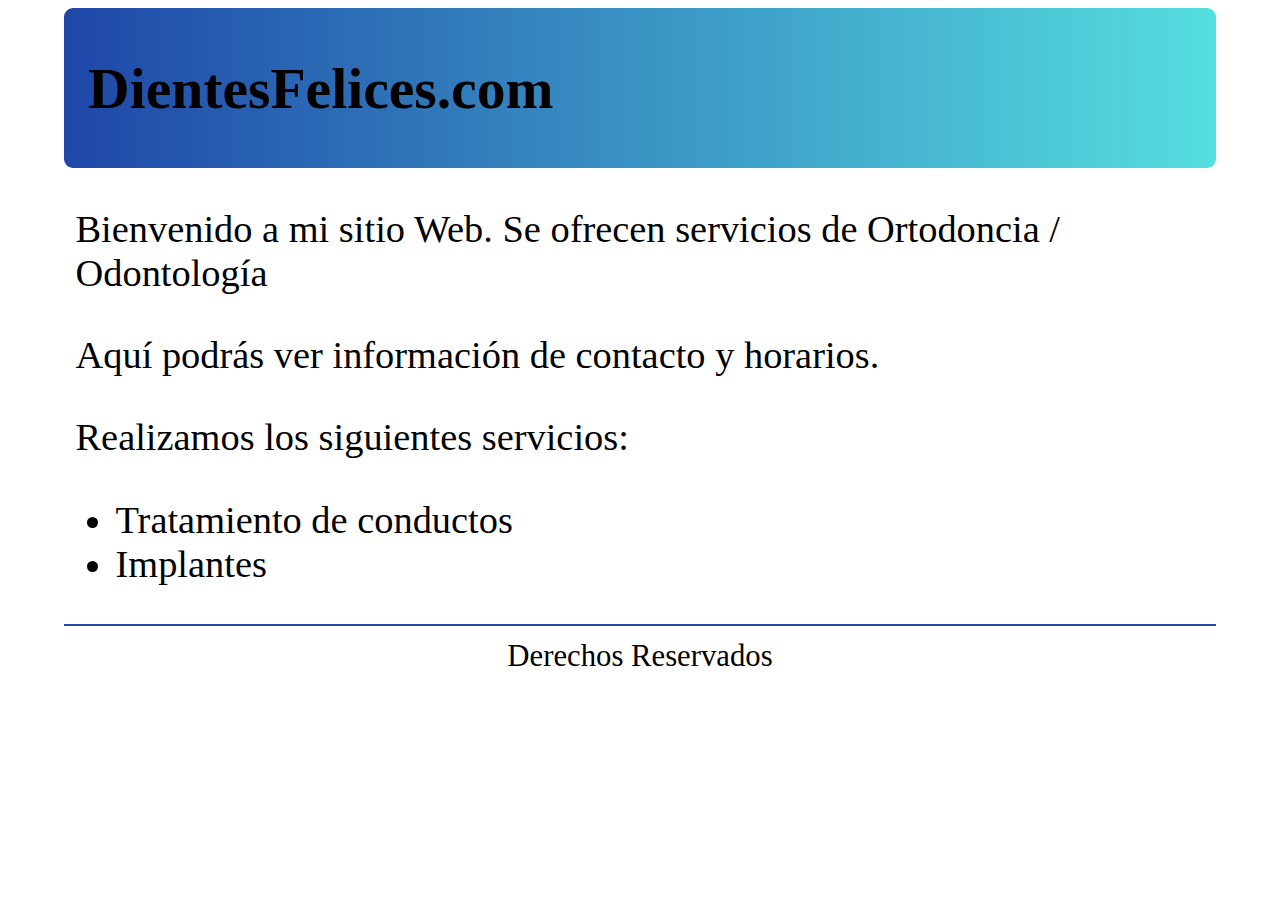
<file: DientesFelices/index.html>
<html>
<head>
	<title>DientesFelices</title>
	<link rel="stylesheet" href="css/estilos.css">
	<meta charset="utf-8">
	<meta name="viewport" content="width=device-width, initial-scale=1.0">
</head>
<body>
<header>
	<h1>
		DientesFelices.com
	</h1>
</header>
<section id="contenido">
	<p>Bienvenido a mi sitio Web. Se ofrecen servicios de Ortodoncia / Odontología</p>
	<p>Aquí podrás ver información de contacto y horarios.</p>
	<p>
		Realizamos los siguientes servicios:
		<ul>
	<li>Tratamiento de conductos</li>
	<li>Implantes</li>
</ul>
	</p>
</section>

<footer>
	Derechos Reservados
</footer>
</body>
</html>
</file>
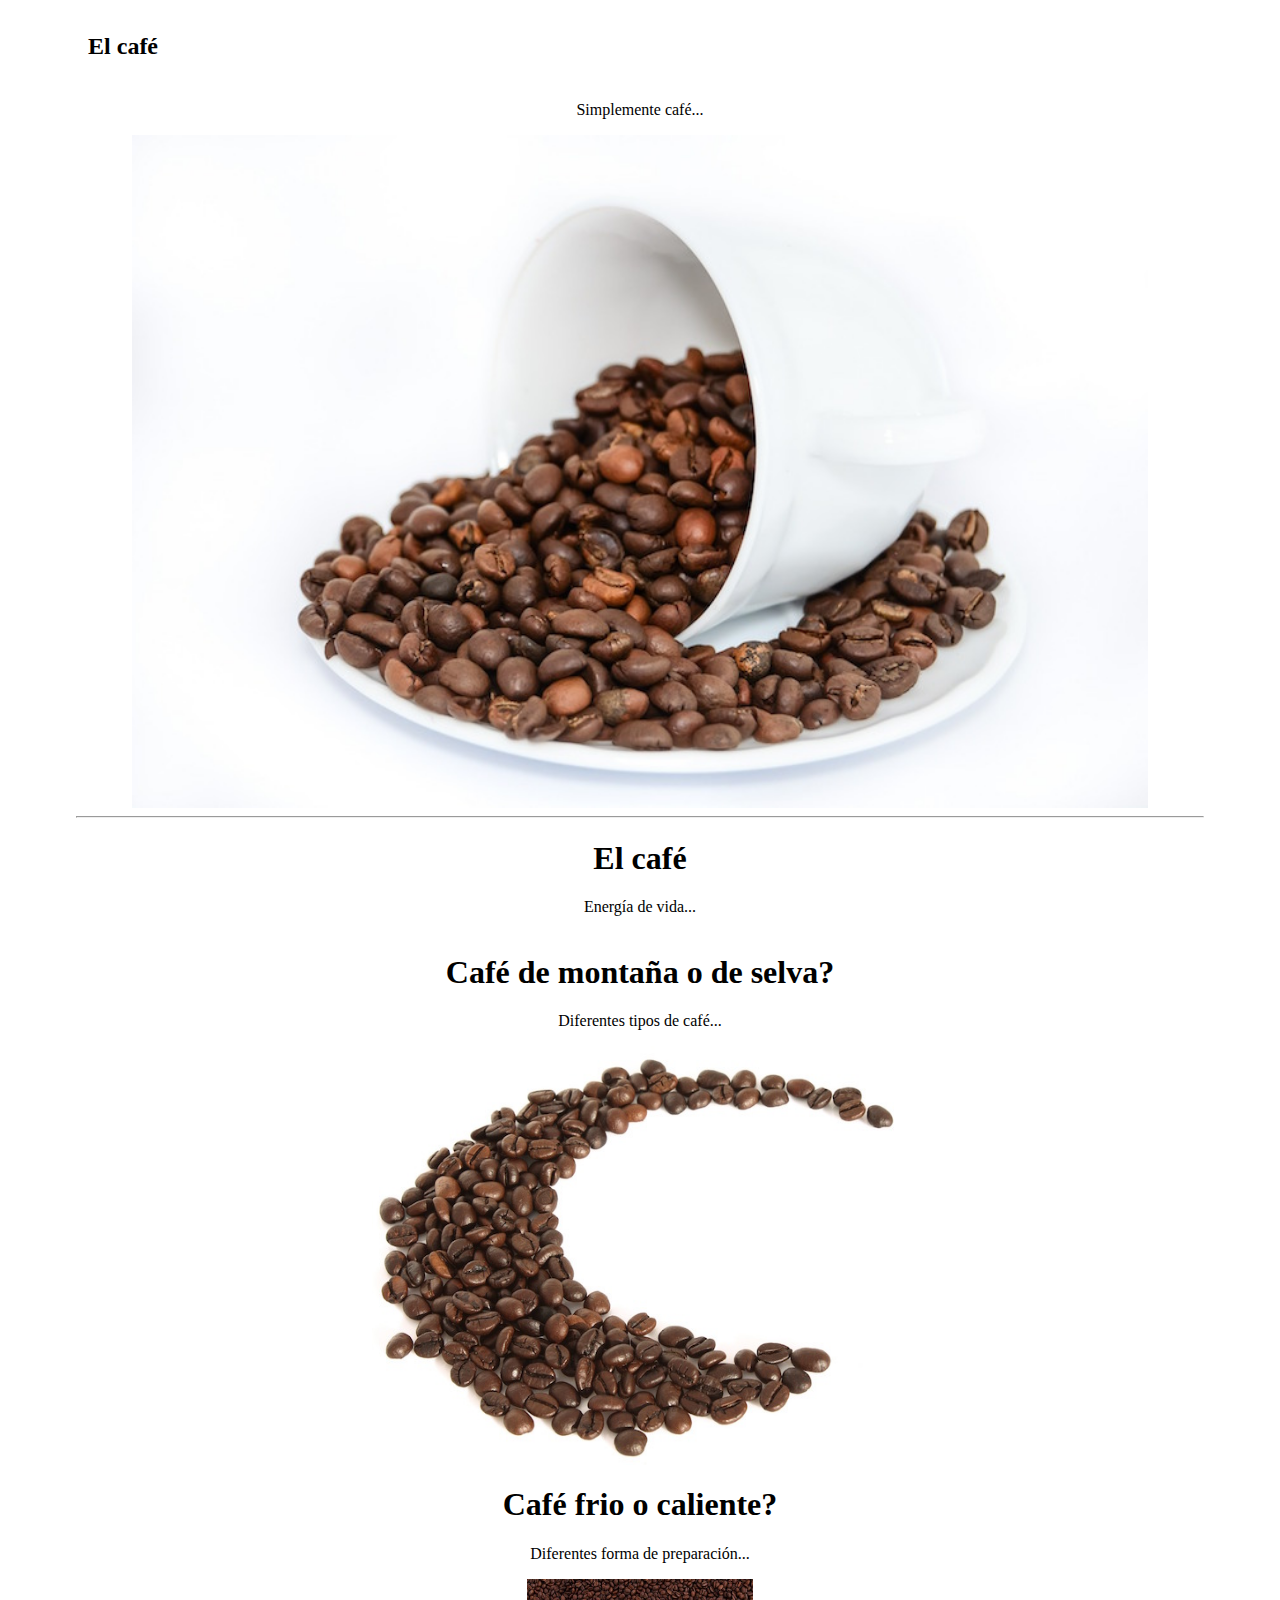
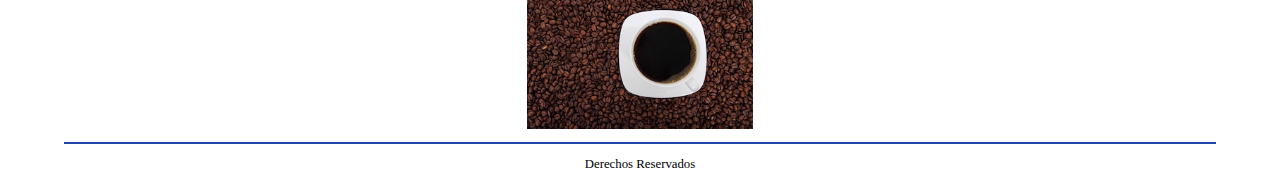
<file: El Cafe 1- adaptivas_porcentual/index.html>
<html>
<head>
	<title>El café</title>
	<link rel="stylesheet" href="css/estilos.css">
	<meta charset="utf-8">
	<meta name="viewport" content="width=device-width, initial-scale=1.0">
</head>
<body>
<header>
	<h1>
		El café
	</h1>
</header>
<section id="contenido">
	<p>Simplemente café...</p>
	<img src="imagenes/cafe.jpg" class="adaptativa-porcentaje">
	<hr>
	<article>
		<h1>El café</h1>
		<p>Energía de vida...</p>
		<img src="imagenes/cafe_grande.jpg" class="adaptativa-porcentaje-1">
	</article>

	<article>
		<h1>Café de montaña o de selva?</h1>
		<p>Diferentes tipos de café...</p>
		<img src="imagenes/cafe_mediana.jpg" class="adaptativa-porcentaje-2">
	</article>

	<article>
		<h1>Café frio o caliente?</h1>
		<p>Diferentes forma de preparación...</p>
		<img src="imagenes/cafe_pequena.jpg" class="adaptativa-porcentaje-3">
	</article>






</section>

<footer>
	Derechos Reservados
</footer>
</body>
</html>
</file>
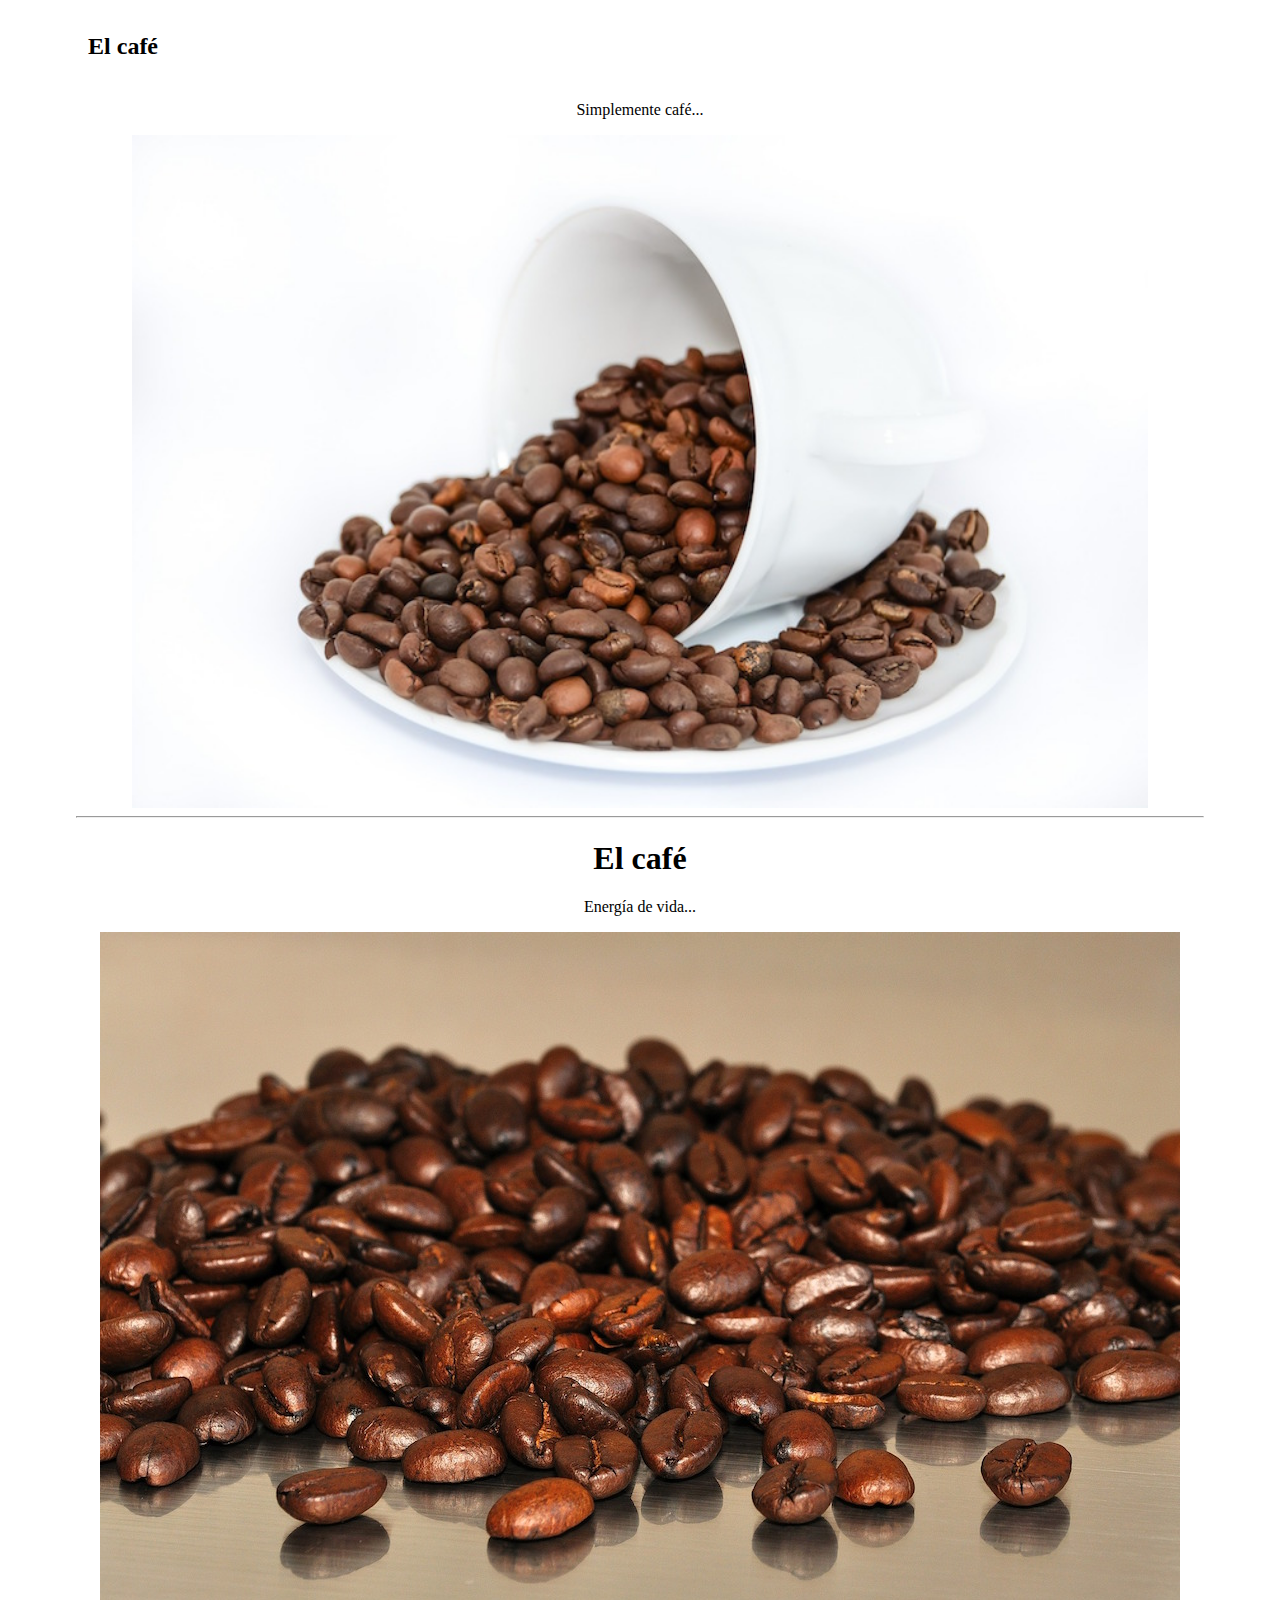
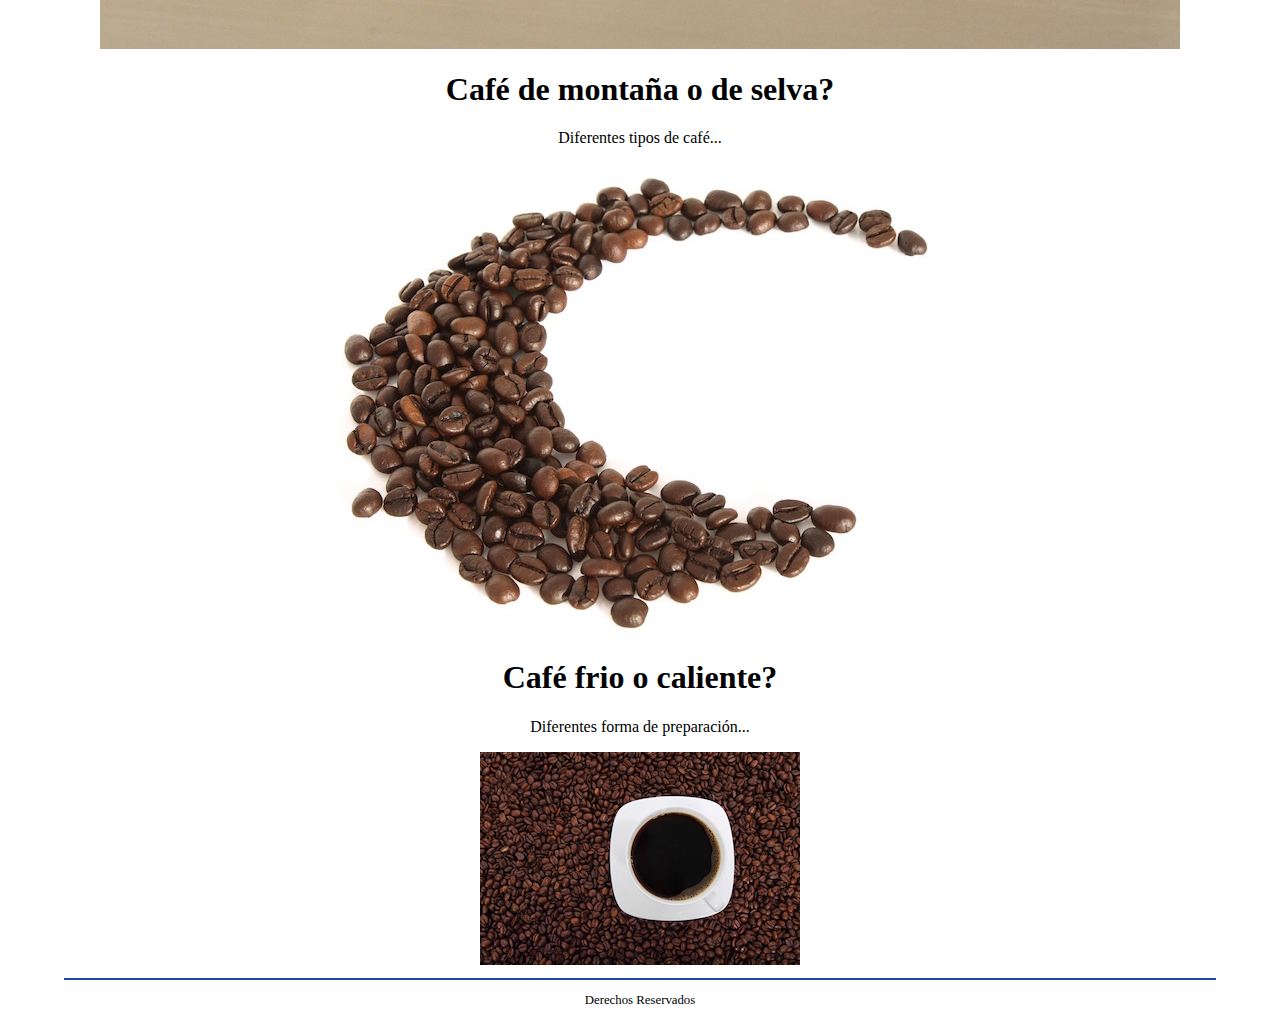
<file: El Cafe 2- Media Queries/index.html>
<html>
<head>
	<title>El café</title>
	<link rel="stylesheet" href="css/estilos.css">
	<meta charset="utf-8">
	<meta name="viewport" content="width=device-width, initial-scale=1.0">
</head>
<body>
<header>
	<h1>
		El café
	</h1>
</header>
<section id="contenido">
	<div id="resumen">
	<p>Simplemente café...</p>
	<img src="imagenes/cafe.jpg" class="adaptativa-porcentaje">
	<hr>
	<article>
		<h1>El café</h1>
		<p>Energía de vida...</p>
		<img src="imagenes/cafe_grande.jpg" class="adaptativa-porcentaje-1">
	</article>

	<article>
		<h1>Café de montaña o de selva?</h1>
		<p>Diferentes tipos de café...</p>
		<img src="imagenes/cafe_mediana.jpg" class="adaptativa-porcentaje-2">
	</article>

	<article>
		<h1>Café frio o caliente?</h1>
		<p>Diferentes forma de preparación...</p>
		<img src="imagenes/cafe_pequena.jpg" class="adaptativa-porcentaje-3">
	</article>






</section>

<footer>
	Derechos Reservados
</footer>
</body>
</html>
</file>
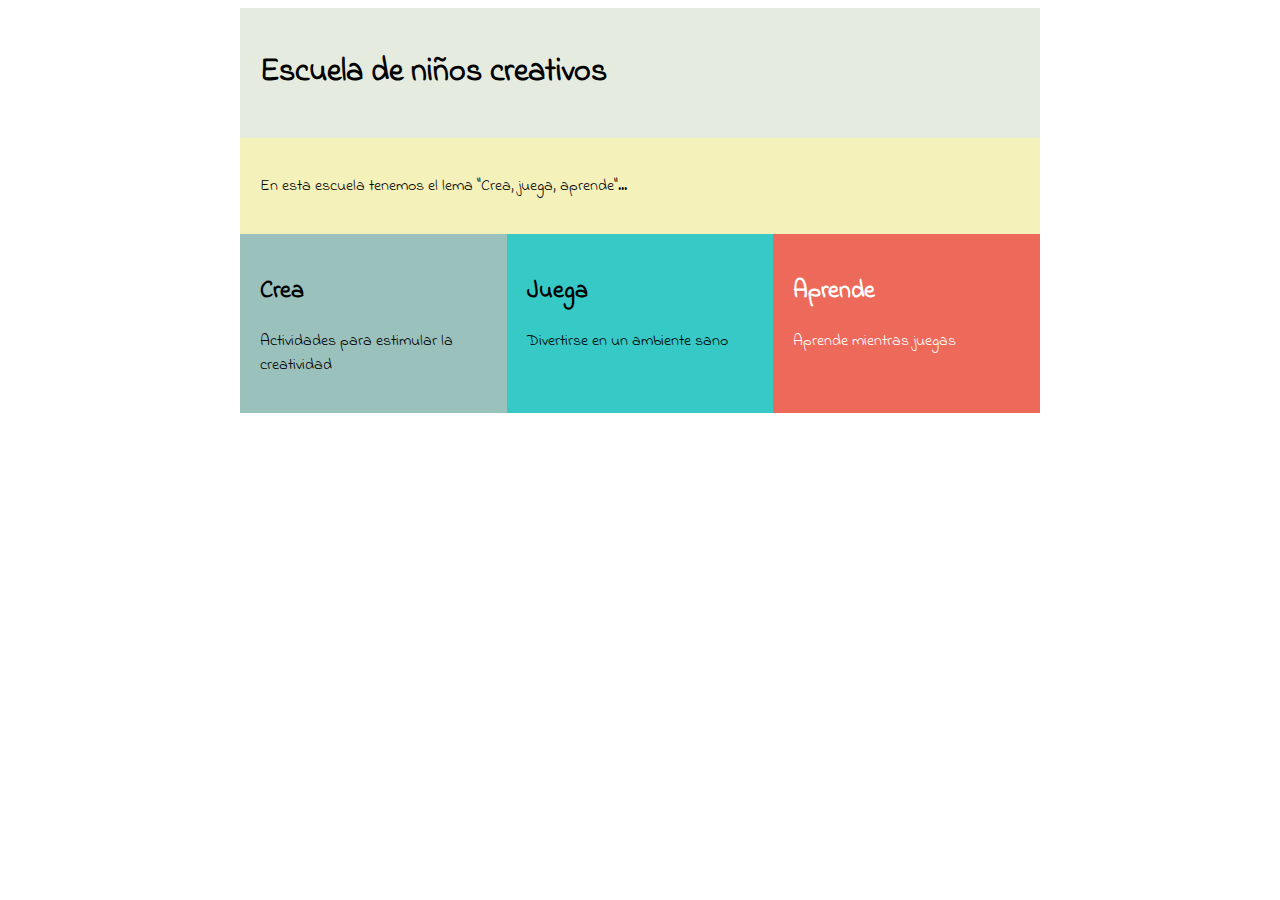
<file: Escula de niños creativos/index.html>
<!DOCTYPE html>
<html lang="en">
<head>
	<title>Escuela de Niños creativos</title>
	<link href='https://fonts.googleapis.com/css?family=Indie+Flower' rel='stylesheet' type='text/css'>
	<link rel="stylesheet" href="css/estilos.css">
	<meta charset="utf-8">
	<meta name="viewport" content="width=device-width, initial-scale=1.0">

</head>
<body>
<div class="container" role="main">
	<div class="c1">
		<h1>Escuela de niños creativos</h1>
	</div>
	<div class="c2">
		<p>En esta escuela tenemos el lema "Crea, juega, aprende"...</p>
	</div>
	<div class="c3">
		<h2>Crea</h2>
		<p>Actividades para estimular la creatividad</p>
	</div>
	<div class="c4">
		<h2>Juega</h2>
		<p>Divertirse en un ambiente sano</p>
	</div>
	<div class="c5">
		<h2>Aprende</h2>
		<p>Aprende mientras juegas</p>
	</div>
</div>

</body>
</html>
</file>
<file: DientesFelices/css/estilos.css>
body {
	font-family: Verdana;
	width: 90%;
	margin-left: 5%;
	font-size: 3vw;
}

header {
	padding: 1vh 1vw;
	margin-bottom: 1vh;
	background: -webkit-linear-gradient(left, #1f47a8, #55dedf); /* For Safari 5.1 to 6.0 */
	background: -o-linear-gradient(right, #1f47a8, #55dedf); /* For Opera 11.1 to 12.0 */
	background: -moz-linear-gradient(right, #1f47a8, #55dedf); /* For Firefox 3.6 to 15 */
	background: linear-gradient(to right, #1f47a8, #55dedf); /* Standard syntax */
	border-radius: 1vh;
}

#contenido{
	margin: 1%;
}


header h1 {
	padding-left: 1%;
	font-size: 1.5em;
}

footer {
	font-size: 0.8em;
	border-top: solid 2px #1f47a8;
	padding-top: 1vw;
	margin-top: 1vw;
	text-align: center;
}
</file>
<file: El Cafe 1- adaptivas_porcentual/css/estilos.css>
body {
	font-family: Verdana;
	width: 90%;
	margin-left: 5%;

}

header {
	padding: 1vh 1vw;
	margin-bottom: 1vh;
}

#contenido{
	margin: 1%;
	text-align: center;
}

header h1 {
	padding-left: 1%;
	font-size: 1.5em;
}

footer {
	font-size: 0.8em;
	border-top: solid 2px #1f47a8;
	padding-top: 1vw;
	margin-top: 1vw;
	text-align: center;
}

.adaptativa-porcentaje{
	width:90%;
}
.adaptativa-porcentaje-1{
	width:0%;
}
.adaptativa-porcentaje-2{
	width:50%;
}
.adaptativa-porcentaje-3{
	width:20%;
}
</file>
<file: El Cafe 2- Media Queries/css/estilos.css>
body {
	font-family: Verdana;
	width: 90%;
	margin-left: 5%;
	front-size: 18xp;
	color: blue;

}

#resume{
	display: none;
}

@media (min-width: 600px)
{
	body {
		front-size: 16xp;
		color: red;
	}

#resumen{
display: block;
 }
}

@media (min-width: 900px)
{
body {
		front-size: 14xp;
		color: black;
	}
}

header {
	padding: 1vh 1vw;
	margin-bottom: 1vh;
}

#contenido{
	margin: 1%;
	text-align: center;
}

header h1 {
	padding-left: 1%;
	font-size: 1.5em;
}

footer {
	font-size: 0.8em;
	border-top: solid 2px #1f47a8;
	padding-top: 1vw;
	margin-top: 1vw;
	text-align: center;
}

.adaptativa-porcentaje{
	width:90%;
}
</file>
<file: Escula de niños creativos/css/estilos.css>
body {
	font-family: Indie Flower;
}

.container {
	margin: 0;
	padding: 0;
	width: 100%;
}

.container div {
	box-sizing: border-box;
	min-width: 150px;
	padding: 20px;
}

.c1 {
	color: black;
	background-color: #E6EBE0;
}

.c2 {
	color: black;
	background-color: #F4F1BB;
}

.c3 {
	color: black;
	background-color: #9BC1BC;
}

.c4 {
	color: black;
	background-color: #36C9C6;
}

.c5 {
	color: white;
	background-color: #ED6A5A;
}

.container {
	display: -webkit-flex;
	display: flex;
	-webkit-flex-flow: row wrap;
	flex-flow: row wrap;
}

.c1, .c2, .c3, .c4, .c5 
{
	width: 100%;
}

@media (min-width: 600px) 
{
	.c2, .c3, .c4, .c5 
	{
		width: 50%;
	}
}

@media (min-width: 800px) 
{
	.c1, .c2
	{
		width: 100%;
	}
	.c3, .c4, .c5 
	{
		width: 33.33%;
	}
	.container 
	{
		width: 800px;
		margin-left: auto;
		margin-right: auto;
	}
}
</file>
